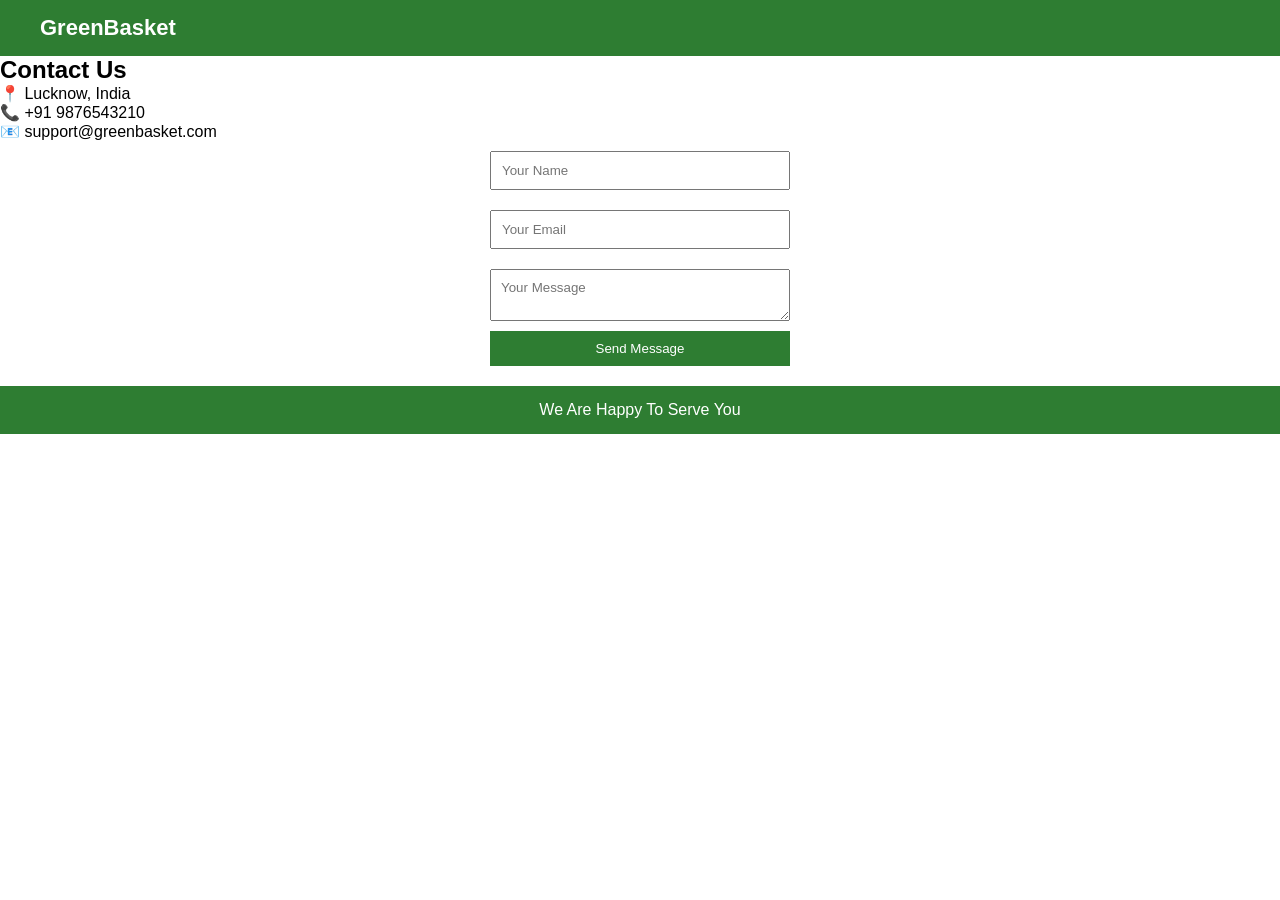
<file: contact.html>
<!DOCTYPE html>
<html>
<head>
    <title>GreenBasket - Contact</title>
    <link rel="stylesheet" href="style.css">
</head>
<body>

<header>
    <div class="logo">GreenBasket</div>
</header>

<section class="contact">
    <h2>Contact Us</h2>

    <p>📍 Lucknow, India</p>
    <p>📞 +91 9876543210</p>
    <p>📧 support@greenbasket.com</p>

    <form>
        <input type="text" placeholder="Your Name">
        <input type="email" placeholder="Your Email">
        <textarea placeholder="Your Message"></textarea>
        <button type="submit">Send Message</button>
    </form>
</section>

<footer>
    <p>We Are Happy To Serve You</p>
</footer>

</body>
</html>
</file>
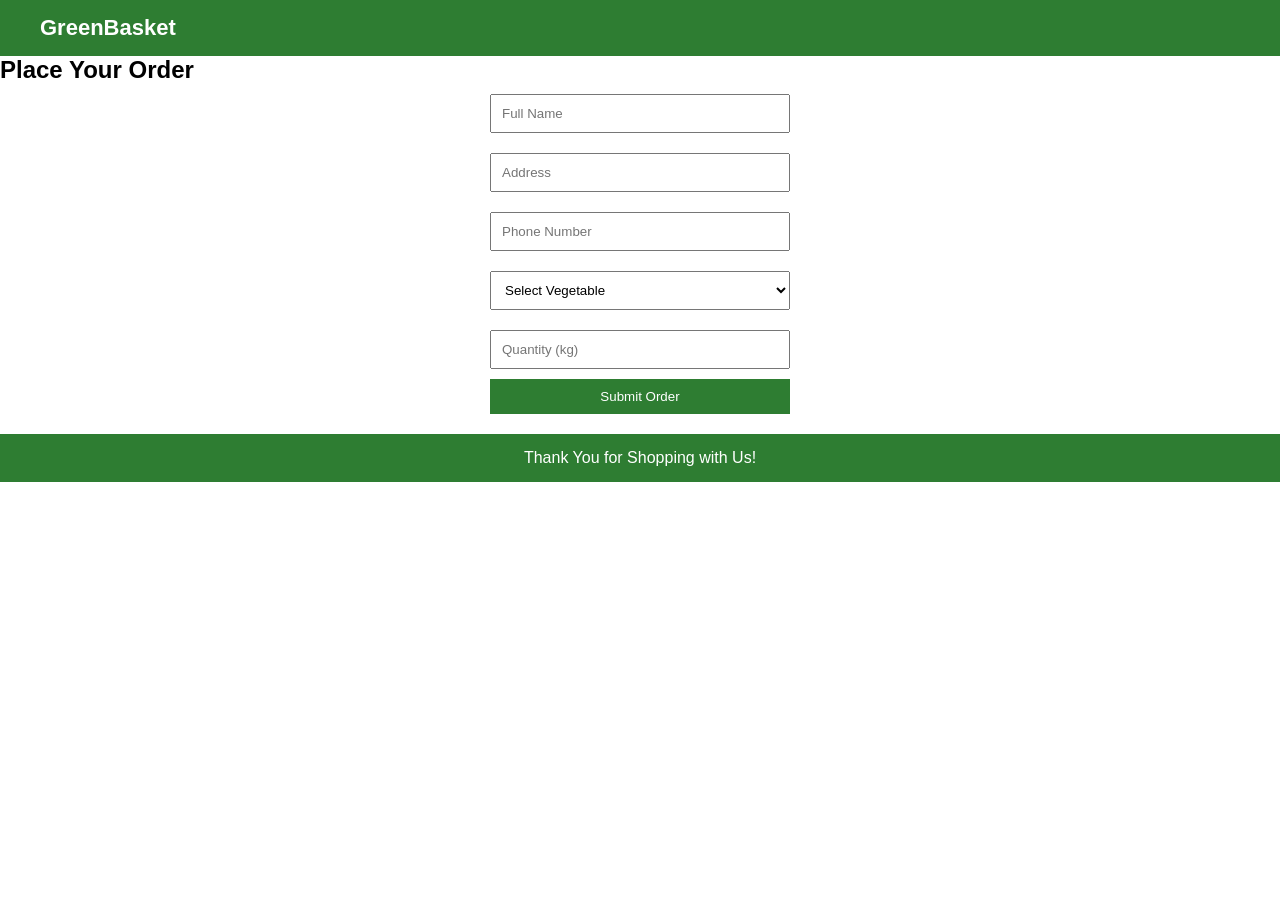
<file: order.html>
<!DOCTYPE html>
<html>
<head>
    <title>GreenBasket - Order Now</title>
    <link rel="stylesheet" href="style.css">
</head>
<body>

<header>
    <div class="logo">GreenBasket</div>
</header>

<section class="order">
    <h2>Place Your Order</h2>

    <form>
        <input type="text" placeholder="Full Name" required>
        <input type="text" placeholder="Address" required>
        <input type="tel" placeholder="Phone Number" required>

        <select>
            <option>Select Vegetable</option>
            <option>Tomato</option>
            <option>Potato</option>
            <option>Onion</option>
            <option>Carrot</option>
            <option>Cabbage</option>
            <option>Spinach</option>
        </select>

        <input type="number" placeholder="Quantity (kg)">
        <button type="submit">Submit Order</button>
    </form>
</section>

<footer>
    <p>Thank You for Shopping with Us!</p>
</footer>

</body>
</html>
</file>
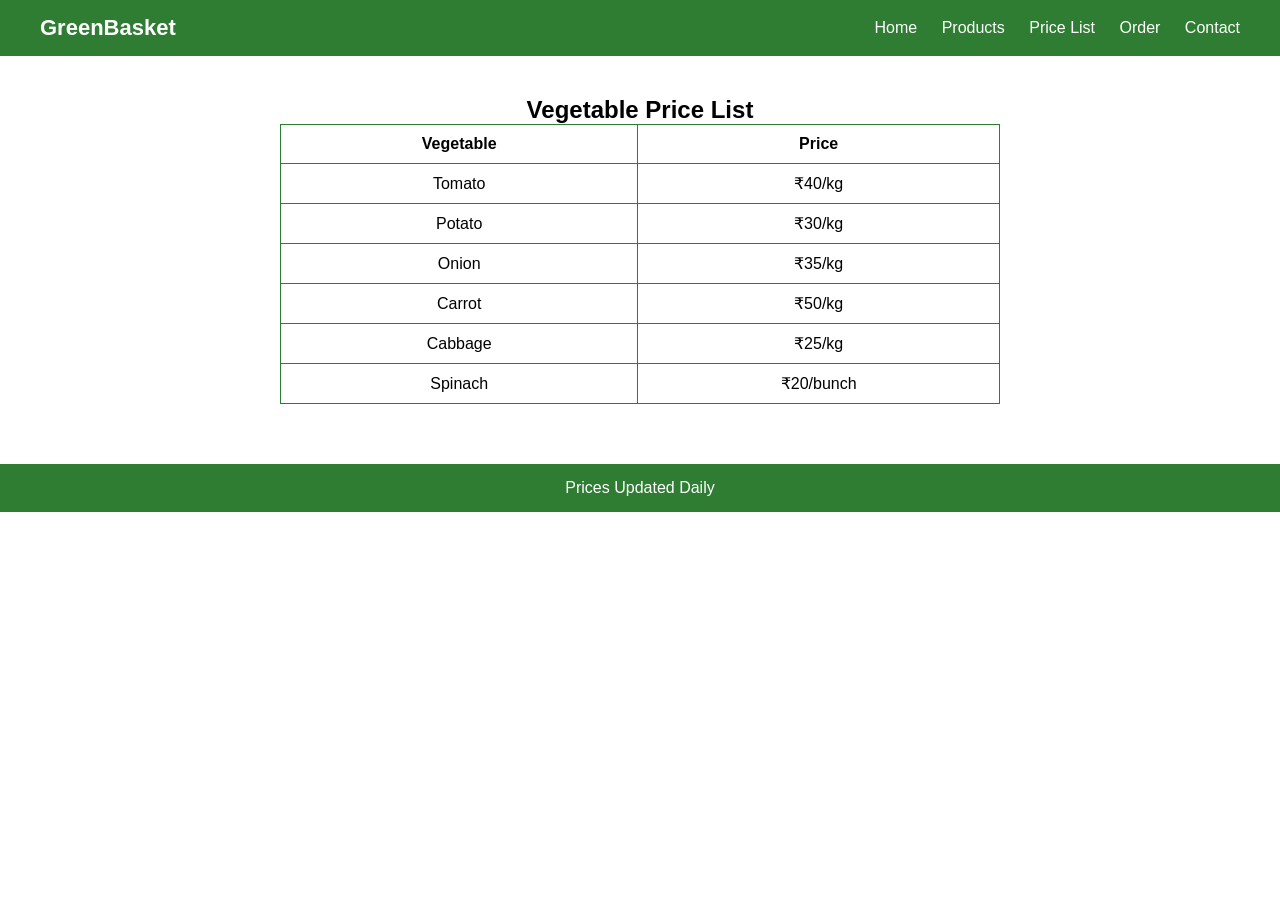
<file: price.html>
<!DOCTYPE html>
<html>
<head>
    <title>GreenBasket - Price List</title>
    <link rel="stylesheet" href="style.css">
</head>
<body>

<header>
    <div class="logo">GreenBasket</div>
    <nav>
        <a href="index.html">Home</a>
        <a href="products.html">Products</a>
        <a href="price.html">Price List</a>
        <a href="order.html">Order</a>
        <a href="contact.html">Contact</a>
    </nav>
</header>

<section class="price-table">
    <h2>Vegetable Price List</h2>

    <table>
        <tr>
            <th>Vegetable</th>
            <th>Price</th>
        </tr>
        <tr><td>Tomato</td><td>₹40/kg</td></tr>
        <tr><td>Potato</td><td>₹30/kg</td></tr>
        <tr><td>Onion</td><td>₹35/kg</td></tr>
        <tr><td>Carrot</td><td>₹50/kg</td></tr>
        <tr><td>Cabbage</td><td>₹25/kg</td></tr>
        <tr><td>Spinach</td><td>₹20/bunch</td></tr>
    </table>
</section>

<footer>
    <p>Prices Updated Daily</p>
</footer>

</body>
</html>
</file>
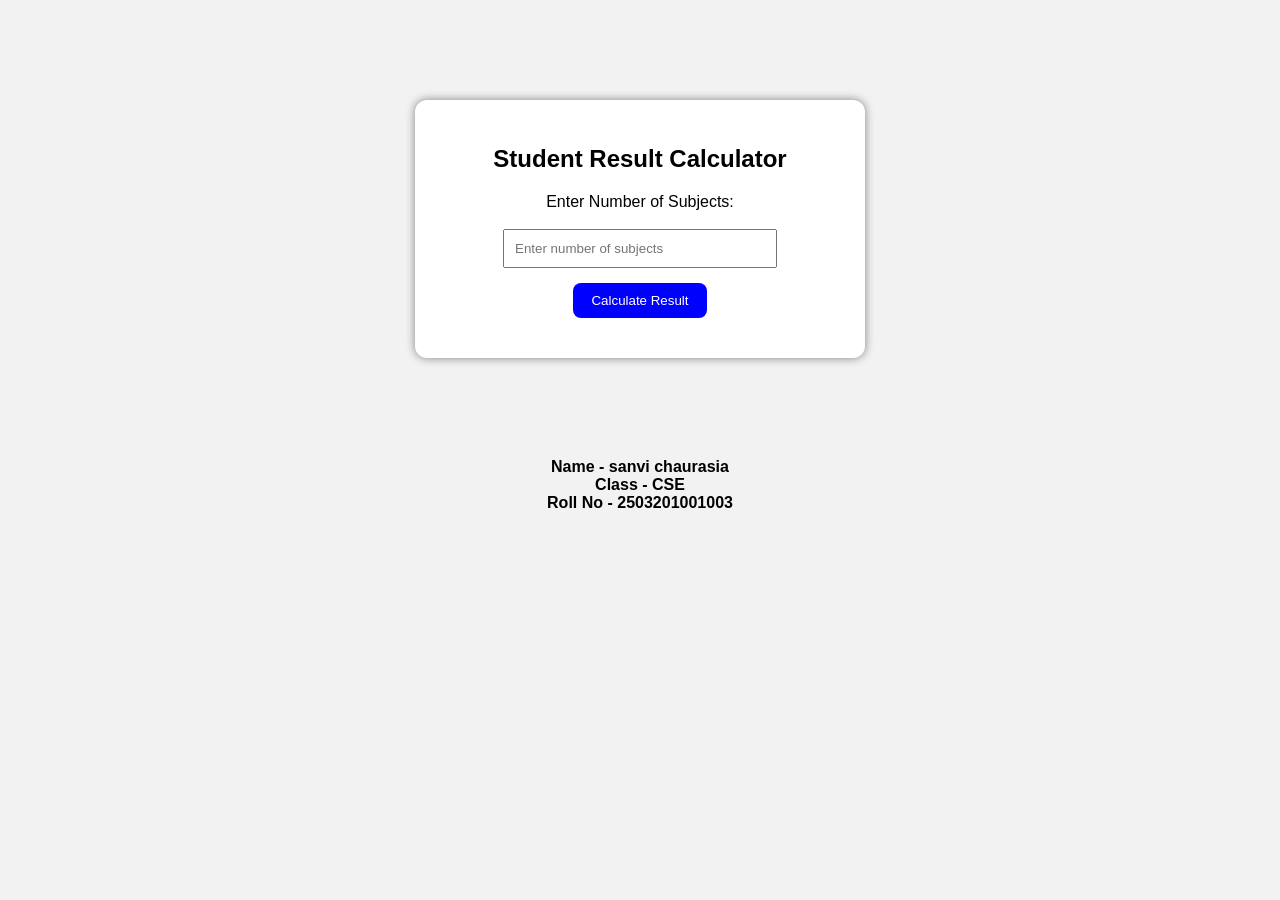
<file: CSE-26 Adustment/exp4.html>
<!DOCTYPE html>
<html>
<head>
    <title>Student Result Calculator</title>

    <!-- Link CSS -->
    <link rel="stylesheet" href="exp4.css">

</head>

<body>

<div class="container">

<h2>Student Result Calculator</h2>

<label>Enter Number of Subjects:</label>

<br><br>

<input type="number"
id="subjects"
placeholder="Enter number of subjects">

<br>

<button onclick="calculateResult()">
Calculate Result
</button>

<div id="output"></div>

</div>

<div class="footer">

Name - sanvi chaurasia
<br>
Class - CSE  
<br>
Roll No - 2503201001003

</div>

<!-- Link JavaScript -->
<script src="exp4script.js"></script>

</body>
</html>
</file>
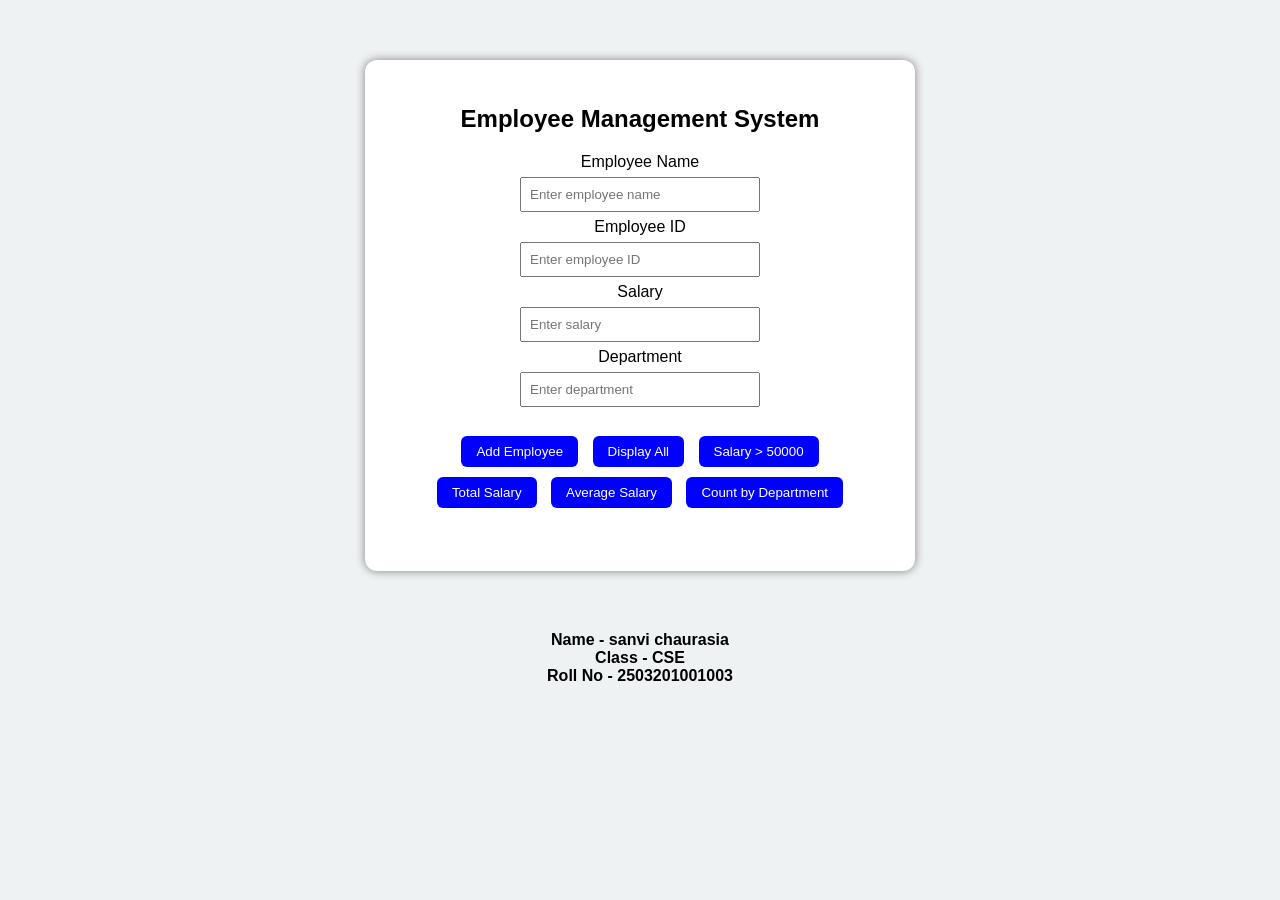
<file: CSE-26 Adustment/exp5.html>
<!DOCTYPE html>
<html>
<head>
    <title>Employee Management System</title>

    <!-- Link CSS -->
    <link rel="stylesheet" href="exp5.css">
</head>

<body>

<div class="container">

<h2>Employee Management System</h2>

<label>Employee Name</label>
<br>
<input type="text" id="name" placeholder="Enter employee name">

<br>

<label>Employee ID</label>
<br>
<input type="number" id="id" placeholder="Enter employee ID">

<br>

<label>Salary</label>
<br>
<input type="number" id="salary" placeholder="Enter salary">

<br>

<label>Department</label>
<br>
<input type="text" id="department" placeholder="Enter department">

<br><br>

<button onclick="addEmployee()">Add Employee</button>

<button onclick="displayEmployees()">Display All</button>

<button onclick="filterSalary()">Salary > 50000</button>

<br>

<button onclick="totalSalary()">Total Salary</button>

<button onclick="averageSalary()">Average Salary</button>

<button onclick="countDepartment()">Count by Department</button>

<br><br>

<div id="output"></div>

</div>

<div class="footer">

Name - sanvi chaurasia 
<br>
Class - CSE  
<br>
Roll No - 2503201001003

</div>

<!-- Link JavaScript -->
<script src="exp5script.js"></script>

</body>
</html>
</file>
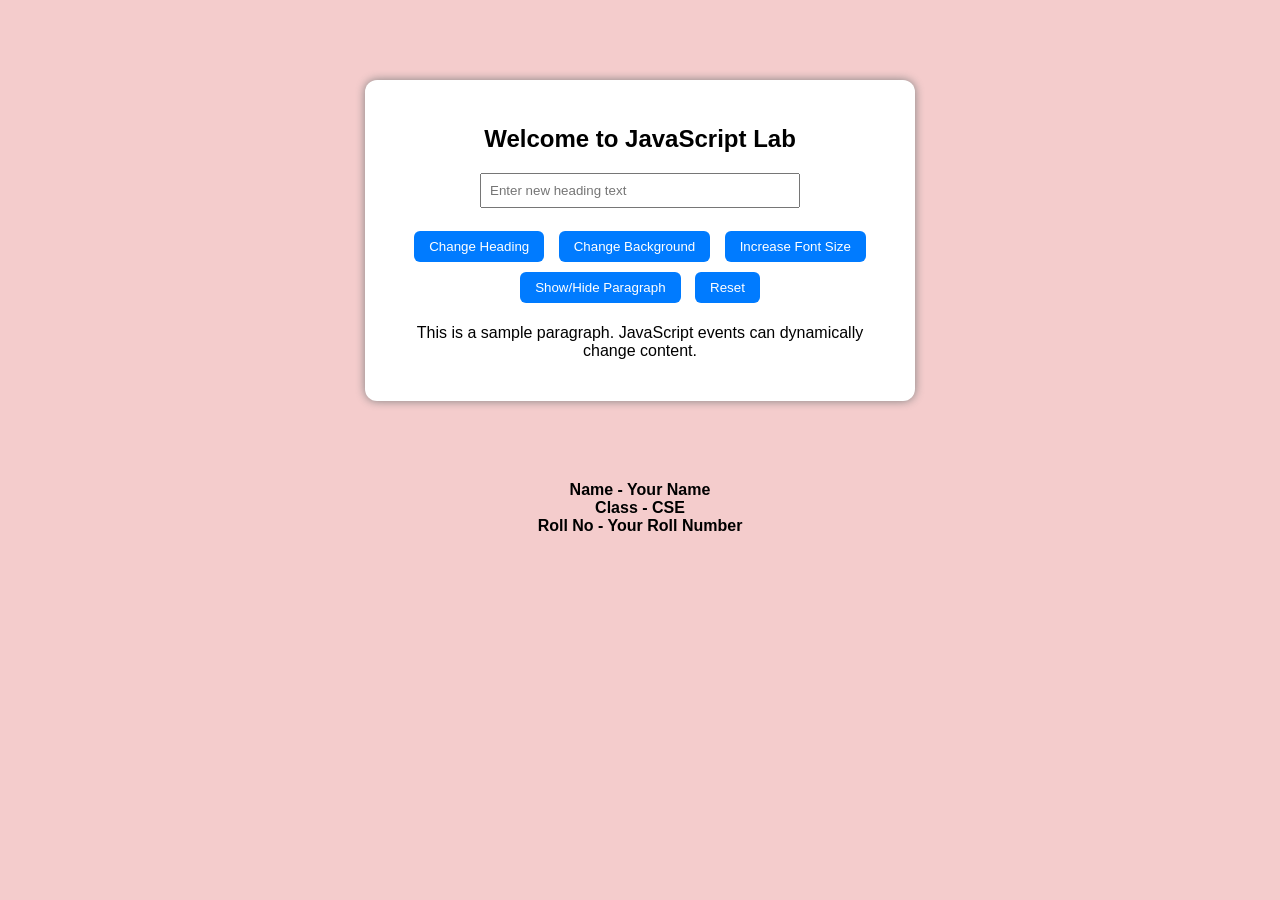
<file: CSE-26 Adustment/exp6.html>
<!DOCTYPE html>
<html>
<head>
    <title>JavaScript Lab</title>

    <!-- Link CSS -->
    <link rel="stylesheet" href="exp6.css">
</head>

<body>

<div class="container">

<h2 id="heading">
Welcome to JavaScript Lab
</h2>

<input type="text"
id="message"
placeholder="Enter new heading text">

<br><br>

<button onclick="changeText()">
Change Heading
</button>

<button onclick="changeBackground()">
Change Background
</button>

<button onclick="increaseFont()">
Increase Font Size
</button>

<br>

<button onclick="toggleParagraph()">
Show/Hide Paragraph
</button>

<button onclick="resetPage()">
Reset
</button>

<p id="paragraph">

This is a sample paragraph.
JavaScript events can dynamically
change content.

</p>

</div>

<div class="footer">

Name - Your Name  
<br>
Class - CSE  
<br>
Roll No - Your Roll Number

</div>

<!-- Link JavaScript -->
<script src="exp6script.js"></script>

</body>
</html>
</file>
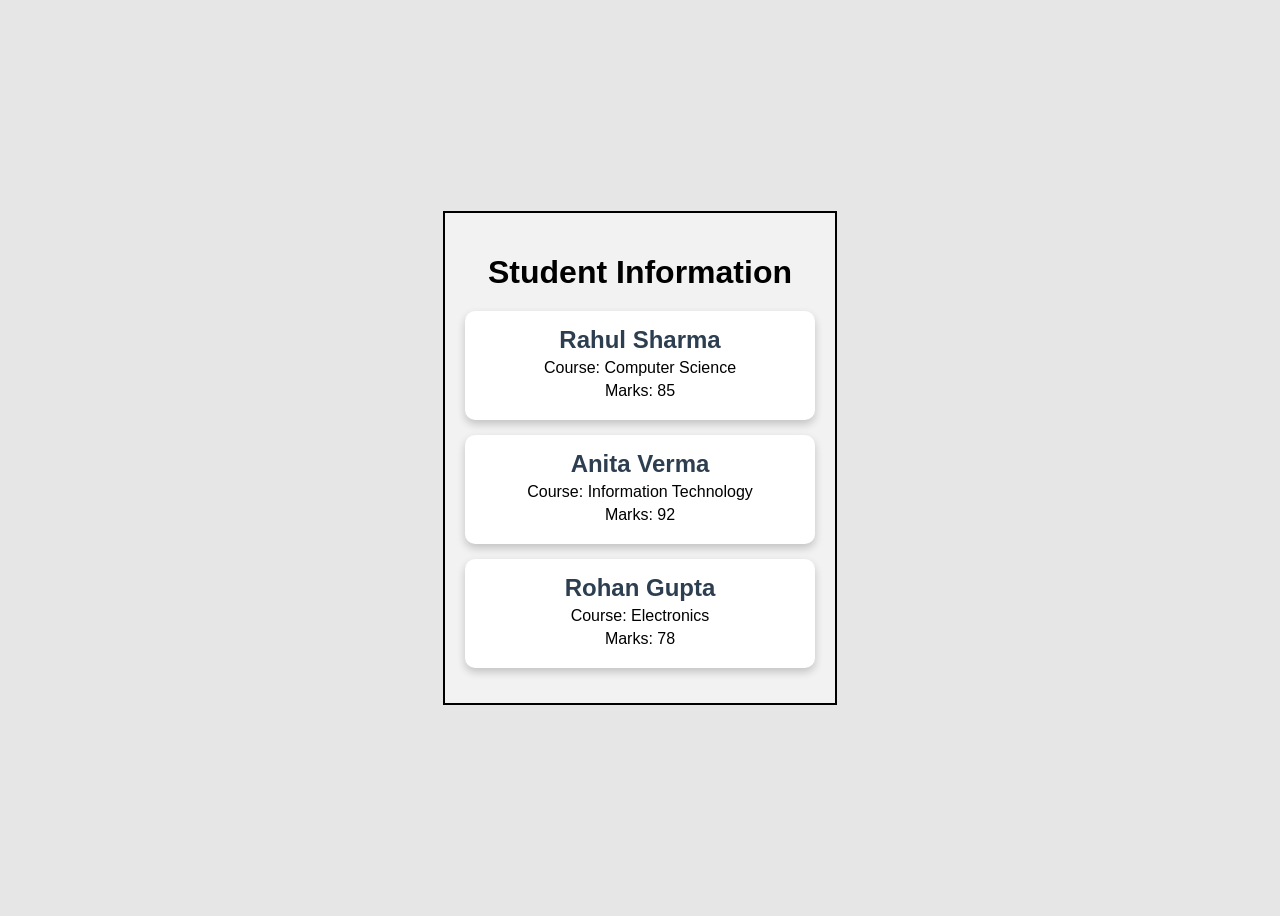
<file: CSE-26 Adustment/exp7.html>
<!DOCTYPE html>
<html lang="en">
<head>
    <meta charset="UTF-8">
    <meta name="viewport" content="width=device-width, initial-scale=1.0">
    <title>Student Information</title>
    <link rel="stylesheet" href="exp7.css">
</head>
<body>

    <div class="container">
        <h1>Student Information</h1>

        <div class="card">
            <h2>Rahul Sharma</h2>
            <p>Course: Computer Science</p>
            <p>Marks: 85</p>
        </div>

        <div class="card">
            <h2>Anita Verma</h2>
            <p>Course: Information Technology</p>
            <p>Marks: 92</p>
        </div>

        <div class="card">
            <h2>Rohan Gupta</h2>
            <p>Course: Electronics</p>
            <p>Marks: 78</p>
        </div>

    </div>

</body>
</html>
</file>
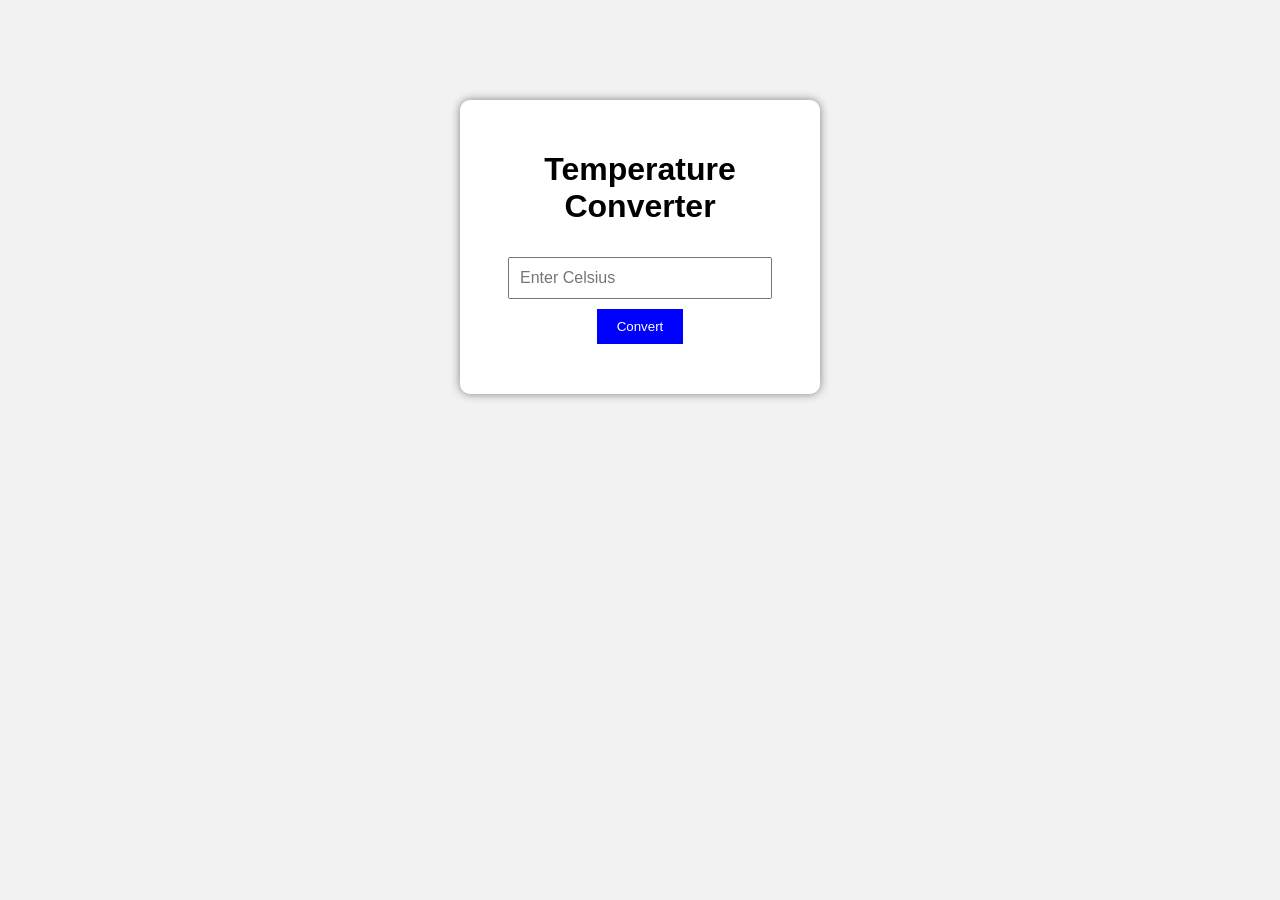
<file: CSE-26 Adustment/lab file/lab1.html>
<!DOCTYPE html>
<html>
<head>
    <title>Temperature Converter</title>
    <link rel="stylesheet" href="lab1.css">
</head>
<body>

    <div class="container">
        <h1>Temperature Converter</h1>

        <input type="number" id="celsius" placeholder="Enter Celsius">

        <button onclick="convertTemp()">Convert</button>
 
        <h2 id="result"></h2>
    </div>


    
    <script src="lab1script.js"></script>

</body>
</html>
</file>
<file: style.css>
* {
    margin: 0;
    padding: 0;
    box-sizing: border-box;
    font-family: Arial, sans-serif;
}

header {
    background: #2e7d32;
    color: white;
    padding: 15px 40px;
    display: flex;
    justify-content: space-between;
    align-items: center;
}

.logo {
    font-size: 22px;
    font-weight: bold;
}

nav a {
    color: white;
    text-decoration: none;
    margin-left: 20px;
}

nav a:hover {
    text-decoration: underline;
}

.hero {
    height: 80vh;
    display: flex;
    justify-content: center;
    align-items: center;
    background: #f1f8e9;
    text-align: center;
}

.hero button {
    margin-top: 20px;
    padding: 10px 20px;
    background: #2e7d32;
    color: white;
    border: none;
}

/* Products */
.products {
    padding: 40px;
    text-align: center;
}

.product-container {
    display: flex;
    flex-wrap: wrap;
    justify-content: center;
    gap: 20px;
}

.card {
    width: 220px;
    background: white;
    padding: 15px;
    box-shadow: 0 0 8px rgba(0,0,0,0.1);
    border-radius: 8px;
}

.card img {
    width: 100%;
}

.card button {
    margin-top: 10px;
    padding: 8px;
    width: 100%;
    background: #2e7d32;
    color: white;
    border: none;
}

/* Table */
.price-table {
    padding: 40px;
    text-align: center;
}

table {
    margin: auto;
    border-collapse: collapse;
    width: 60%;
}

th, td {
    border: 1px solid #2e7d32;
    padding: 10px;
}

/* Forms */
form {
    display: flex;
    flex-direction: column;
    width: 300px;
    margin: auto;
}

input, select, textarea {
    margin: 10px 0;
    padding: 10px;
}

button {
    background: #2e7d32;
    color: white;
    border: none;
    padding: 10px;
}

footer {
    background: #2e7d32;
    color: white;
    text-align: center;
    padding: 15px;
    margin-top: 20px;
}
</file>
<file: CSE-26 Adustment/exp4.css>
body {
    font-family: Arial, sans-serif;
    background-color: #f2f2f2;
    text-align: center;
}

.container {
    width: 400px;
    margin: 100px auto;
    padding: 25px;
    background: white;
    border-radius: 12px;
    box-shadow: 0 0 10px gray;
}

input {
    padding: 10px;
    width: 250px;
}

button {
    background-color: blue;
    color: white;
    padding: 10px 18px;
    border: none;
    border-radius: 8px;
    margin-top: 15px;
    cursor: pointer;
}

button:hover {
    background-color: darkblue;
}

#output {
    margin-top: 15px;
    font-weight: bold;
}

.footer {
    margin-top: 25px;
    font-weight: bold;
}
</file>
<file: CSE-26 Adustment/exp5.css>
body {
    font-family: Arial, sans-serif;
    background-color: #eef2f3;
    text-align: center;
}

.container {
    background: white;
    width: 500px;
    margin: 60px auto;
    padding: 25px;
    border-radius: 12px;
    box-shadow: 0 0 10px gray;
}

input {
    padding: 8px;
    margin: 6px;
    width: 220px;
}

button {
    background-color: blue;
    color: white;
    padding: 8px 15px;
    border: none;
    border-radius: 6px;
    margin: 5px;
    cursor: pointer;
}

button:hover {
    background-color: darkblue;
}

#output {
    margin-top: 15px;
    font-weight: bold;
}

.footer {
    margin-top: 25px;
    font-weight: bold;
}
</file>
<file: CSE-26 Adustment/exp6.css>
body {
    background-color: #f4cccc;
    font-family: Arial, sans-serif;
    text-align: center;
}

.container {
    background: white;
    width: 500px;
    margin: 80px auto;
    padding: 25px;
    border-radius: 12px;
    box-shadow: 0 0 10px gray;
}

input {
    width: 300px;
    padding: 8px;
}

button {
    background-color: #007bff;
    color: white;
    padding: 8px 15px;
    border: none;
    border-radius: 6px;
    margin: 5px;
    cursor: pointer;
}

button:hover {
    background-color: #0056b3;
}

.footer {
    margin-top: 25px;
    font-weight: bold;
}
</file>
<file: CSE-26 Adustment/exp7.css>
body {
    font-family: Arial, sans-serif;
    background-color: #e6e6e6;
    display: flex;
    justify-content: center;
    align-items: center;
    height: 100vh;
}

/* Main container */
.container {
    border: 2px solid black;
    padding: 20px;
    width: 350px;
    text-align: center;
    background-color: #f2f2f2;
}

/* Heading */
.container h1 {
    margin-bottom: 20px;
}

/* Card design */
.card {
    background: #ffffff;
    padding: 15px;
    margin: 15px 0;
    border-radius: 10px;
    box-shadow: 0 4px 8px rgba(0, 0, 0, 0.2);
}

/* Student name */
.card h2 {
    margin: 0;
    color: #2c3e50;
}

/* Text */
.card p {
    margin: 5px 0;
}
</file>
<file: CSE-26 Adustment/lab file/lab1.css>
body {
    font-family: Arial, sans-serif;
    background-color: #f2f2f2;
    text-align: center;
}

.container {
    margin-top: 100px;
    background: white;
    padding: 30px;
    border-radius: 10px;
    width: 300px;
    margin-left: auto;
    margin-right: auto;
    box-shadow: 0px 0px 10px gray;
}

input {
    padding: 10px;
    width: 80%;
    margin: 10px;
    font-size: 16px;
}

button {
    padding: 10px 20px;
    background-color: blue;
    color: white;
    border: none;
    cursor: pointer;
}



button:hover {
    background-color: darkblue;
}

h2 {
    color: green;
}
</file>
